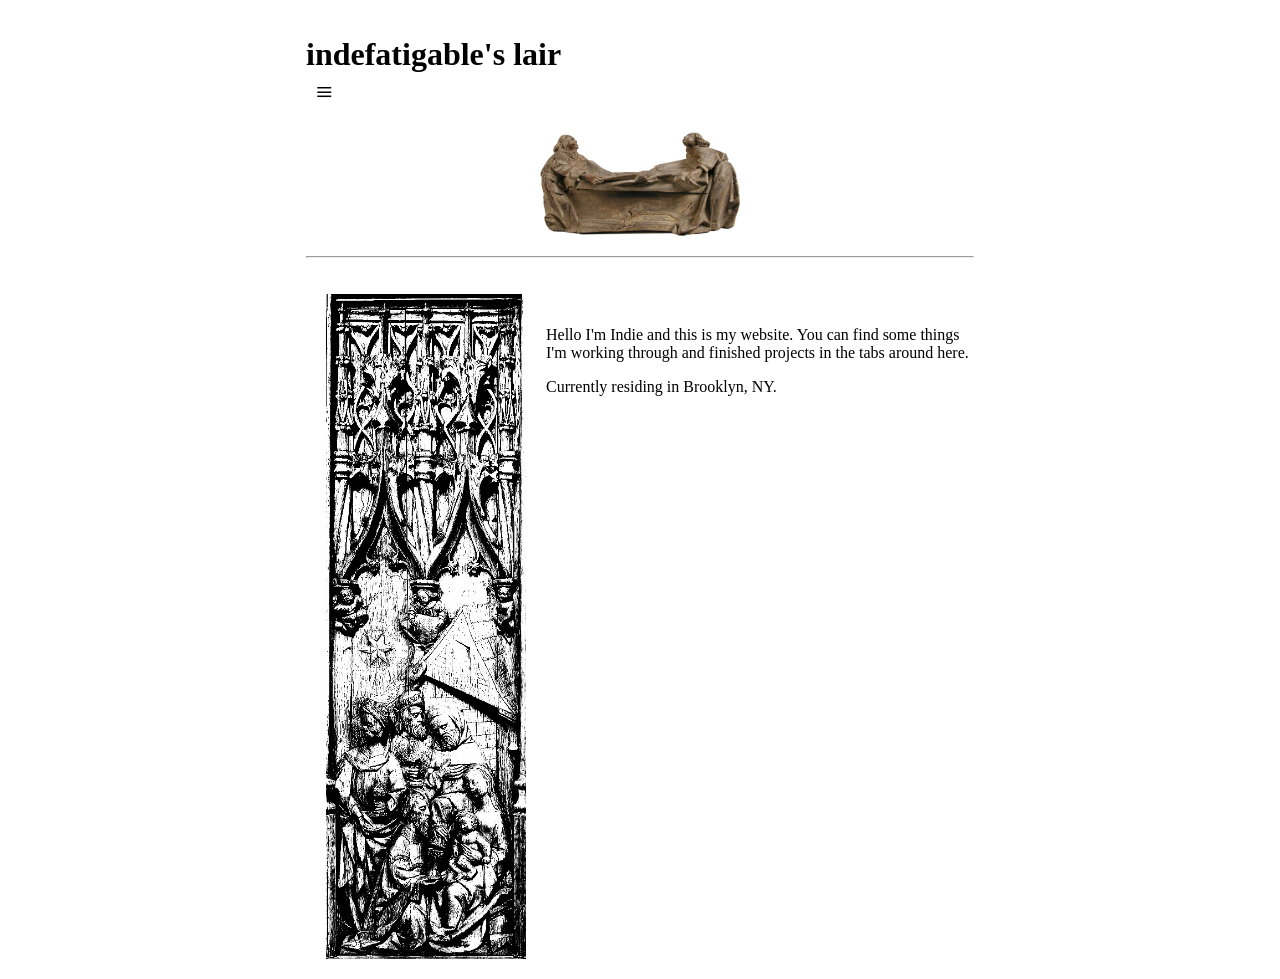
<file: index.html>
<!DOCTYPE html>
<html lang="en">

<head>
    <meta charset="UTF-8">
    <meta name="viewport" content="width=device-width, initial-scale=1.0">
    <title>Document</title>
    <link rel="stylesheet" href="css/indexstyle.css">
    <script src="https://code.jquery.com/jquery-3.7.1.min.js" crossorigin="anonymous"></script>
    <script src="js/index-interaction.js"></script>
</head>

<body>
    <div class="header">
        <h1>indefatigable's lair</h1>
    </div>


    <div class="main-navigation">
        <span class="hamburger-icon"></span>
        <nav>
            <a href=index.html>Home</a>
            <a href=shows.html>Shows</a>
            <a href=dump.html>Dump</a>
            <a href=portfolio.html>Incomplete Portfolio</a>
            <a href=connect.html>Connect</a>
        </nav>
    </div>

    <div>
        <p>
            <img class="center" src="images/twoangels.jpg" />
        </p>
    </div>
    <hr>

    <div>
          <p>
            <img class="left" src="images/magi.jpg" />
        </p>

        <br>
        <br>
        <p>
            Hello I'm Indie and this is my website. You can find some things I'm working through and finished projects
            in the
            tabs around here.
        </p>

    </div>

    <div>
        <p>
            Currently residing in Brooklyn, NY.
        </p>
    </div>

</body>

</html>
</file>
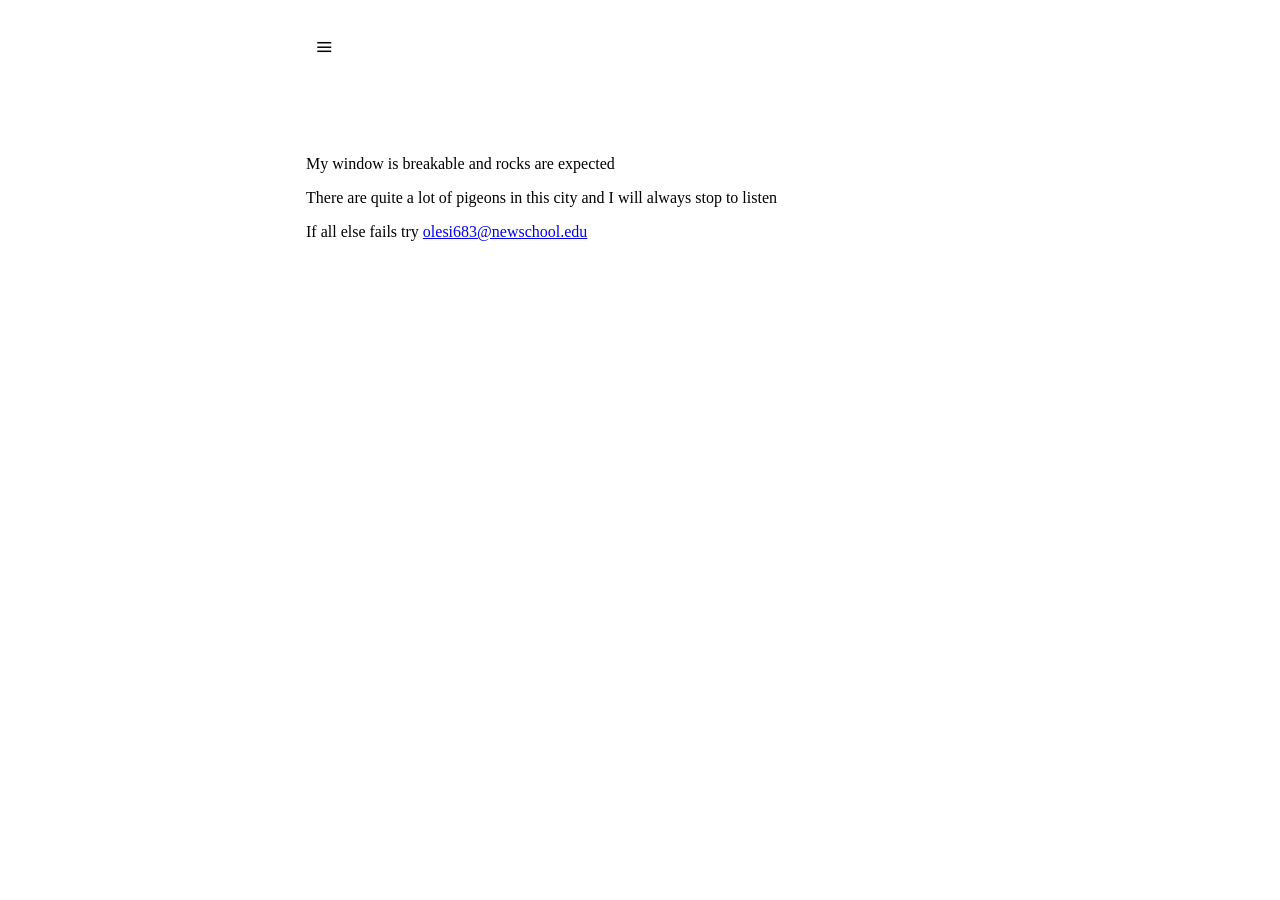
<file: connect.html>
<!DOCTYPE html>
<html lang="en">

<head>
    <meta charset="UTF-8">
    <meta name="viewport" content="width=device-width, initial-scale=1.0">
    <title>Document</title>
    <link rel="stylesheet" href="css/indexstyle.css">
    <script src="https://code.jquery.com/jquery-3.7.1.min.js" crossorigin="anonymous"></script>
    <script src="js/index-interaction.js"></script>

</head>

<body>

    <div class="main-navigation">
        <span class="hamburger-icon"></span>
        <nav>
            <a href=index.html>Home</a>
            <a href=shows.html>Shows</a>
            <a href=dump.html>Dump</a>
            <a href=portfolio.html>Incomplete Portfolio</a>
            <a href=connect.html>Connect</a>
        </nav>
    </div>

    <br>
    </br>
    <br>
    </br>
    
    <div>
        <p>
            My window is breakable and rocks are expected
        </p>

        <p>
            There are quite a lot of pigeons in this city and I will always stop to listen
        </p>

        <p>
            If all else fails try <a href="mailto:demo@example.com?Subject=My%20Query">olesi683@newschool.edu</a>
        </p>
    </div>
</body>

</html>
</file>
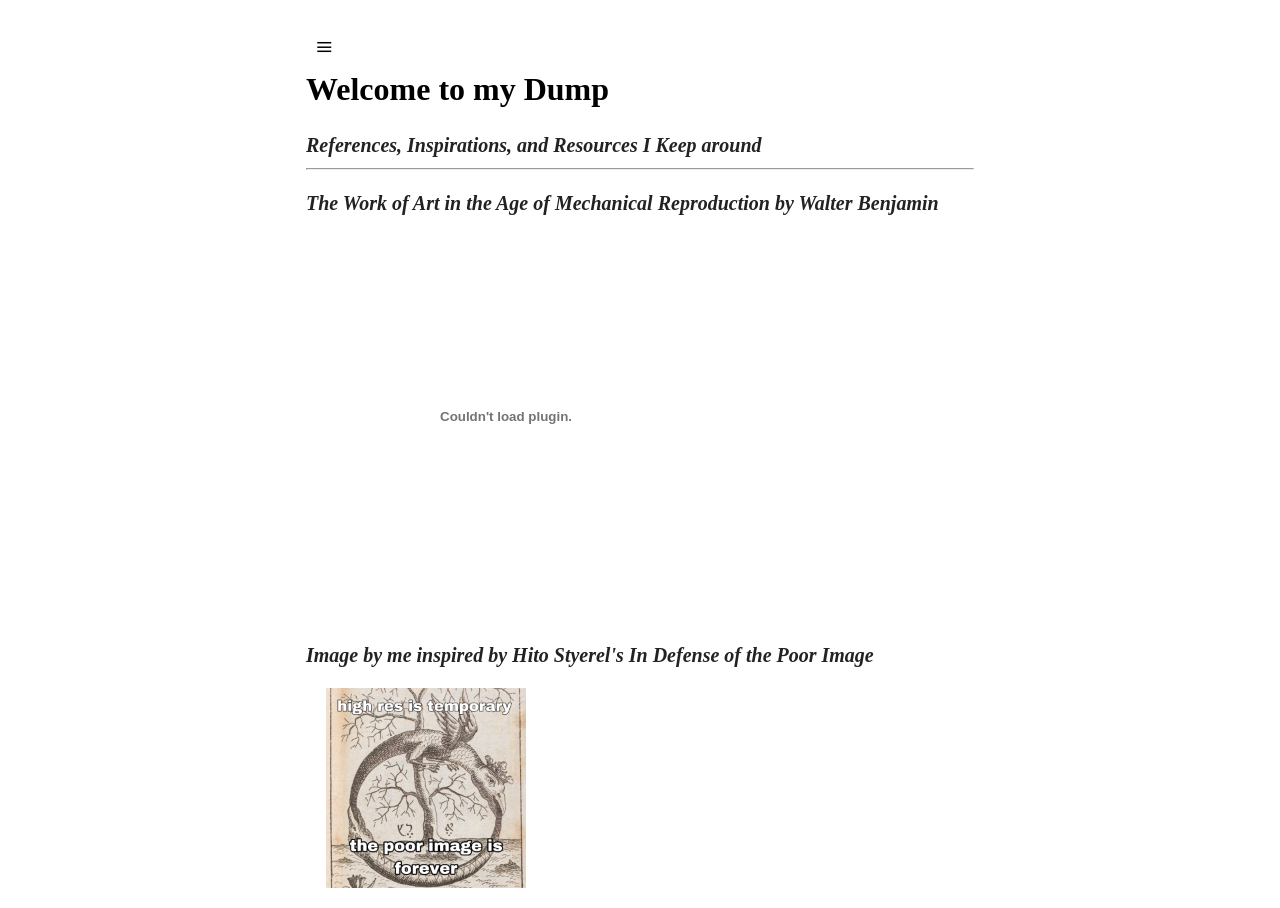
<file: dump.html>
<!DOCTYPE html>
<html lang="en">

<head>
    <meta charset="UTF-8">
    <meta name="viewport" content="width=device-width, initial-scale=1.0">
    <title>Document</title>
    <link rel="stylesheet" href="css/indexstyle.css">
    <script src="https://code.jquery.com/jquery-3.7.1.min.js" crossorigin="anonymous"></script>
    <script src="js/index-interaction.js"></script>

</head>


<body>
    <div class="main-navigation">
        <span class="hamburger-icon"></span>
        <nav>
            <a href=index.html>Home</a>
            <a href=shows.html>Shows</a>
            <a href=dump.html>Dump</a>
            <a href=portfolio.html>Incomplete Portfolio</a>
            <a href=connect.html>Connect</a>
        </nav>
    </div>


    <h1>Welcome to my Dump</h1>
    <h2>References, Inspirations, and Resources I Keep around
        <hr>

        <div>
            <p>
                The Work of Art in the Age of Mechanical Reproduction by Walter Benjamin
                <br> 
                <object 
                    class="pdf"
                    data="file:///Users/indie/Desktop/interestsinspirations/Benjamin_Walter_Mechanical%20Reproduction_Video%20Culture_Text.pdf" 
                    position: center;
                    width="400"
                    height="400">
                </object>
            </p>
        </div>



        <div>
            <p>
                Image by me inspired by Hito Styerel's In Defense of the Poor Image
                <img class="left" src="images/poorimage.jpg" />
            </p>
        </div>
</body>

</html>
</file>
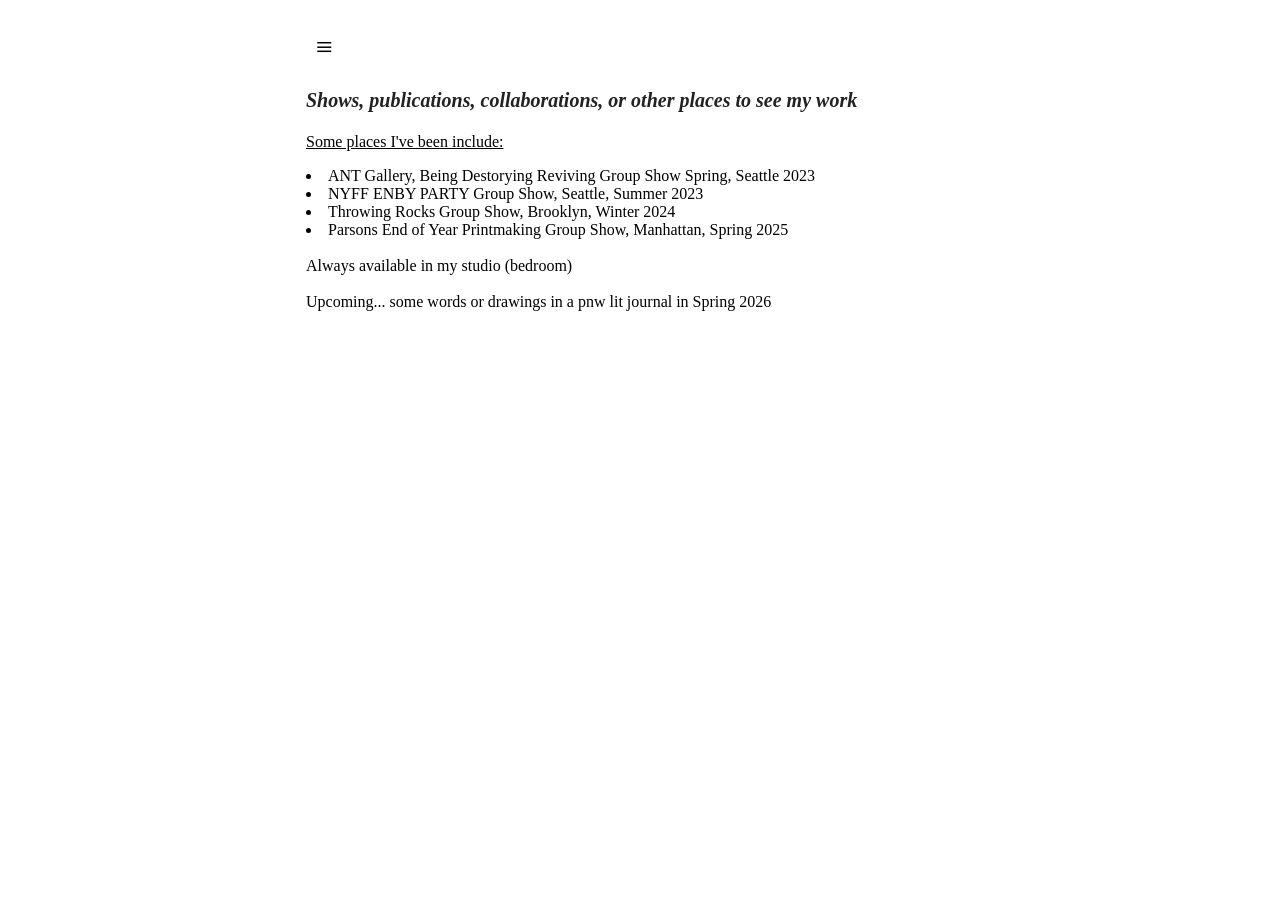
<file: shows.html>
<!DOCTYPE html>
<html lang="en">

<head>
    <meta charset="UTF-8">
    <meta name="viewport" content="width=device-width, initial-scale=1.0">
    <title>Document</title>
    <link rel="stylesheet" href="css/indexstyle.css">
    <script src="https://code.jquery.com/jquery-3.7.1.min.js" crossorigin="anonymous"></script>
    <script src="js/index-interaction.js"></script>

</head>

<body>
    <div class="main-navigation">
        <span class="hamburger-icon"></span>
        <nav>
            <a href=index.html>Home</a>
            <a href=shows.html>Shows</a>
            <a href=dump.html>Dump</a>
            <a href=portfolio.html>Incomplete Portfolio</a>
            <a href=connect.html>Connect</a>
        </nav>
    </div>


    <div>
        <h2>
            Shows, publications, collaborations, or other places to see my work
        <h2>
    </div>

    <div>
        <p>
            <u>Some places I've been include:</u>
            <br>
            <li> ANT Gallery, Being Destorying Reviving Group Show Spring, Seattle 2023</li>
            <li>NYFF ENBY PARTY Group Show, Seattle, Summer 2023</li>
            <li>Throwing Rocks Group Show, Brooklyn, Winter 2024</li>
            <li>Parsons End of Year Printmaking Group Show, Manhattan, Spring 2025</li>
            
            <br>
            Always available in my studio (bedroom)
            <br>
            <br>
            Upcoming...
            some words or drawings in a pnw lit journal in Spring 2026
        </p>
    </div>
</body>

</html>
</file>
<file: css/indexstyle.css>
/* Main navigation styles */
.main-navigation {
    position: relative;
    top: 0;
    width: 800px;
    height: 35px;
    background-color: #ffff;
    z-index: 10;   
}

.main-navigation.a{
    display: inline-table;
    color: #dac8e7da;
    font-family: sans-serif;
    text-decoration: none;
    text-transform: uppercase;
    margin: 8px 0 8px 0;
}

.main-navigation nav {
    background-color: #e2ddef6b;
    width: 100px;
    margin-top: 5px;
    padding: 6px 10px;
    display: block;
    display: flex;
    display: none;
    flex-direction: column;
    gap: 0.5rem;
}

.main-navigation nav a:hover,
.main-navigation nav a:focus { color: #3ea2c4; }
.main-navigation nav a:active { color: #0b4177; }
.main-navigation nav a.active { color: #d6336c; font-weight: 600; }

.hamburger-icon {
    display: block;
    font-size: 30px;
    line-height: 30px;
    margin: 0 0 0 10px;
}

.main-navigation nav a {
    display: block;
    padding: 0.2rem 0;
    text-decoration: none;
    color: inherit;
}
.main-navigation nav a:last-child { margin-bottom: 0; }

.hamburger-icon:before {
    content: "\2261";
}

/* flexible screen */
@media (max-width: 520px) {
    .main-navigation nav {
        gap: 0.5rem;
        flex-wrap: wrap;
    }
}

/* text / layout */
header {
    width: 100%;
    padding: 0.5rem 0;
    margin: 0 0 0 0;
}

h1 {
    margin: 0; /* remove default h1 margin so nav sits directly underneath */
    padding: 0.25rem 0;
}

h2 {
    font-size: 1.25rem;
    font-style: italic;
    line-height: 1.3;
    margin: 1.25rem 0 0.5rem;
    color: #222;
    font-weight: 550;
}

*, *::before, *::after {
    box-sizing: border-box;
}

body {
    max-width: 700px;
    margin: 2rem auto; 
    padding: 0 1rem; 
    background: #fff;
}

img {
    width: 200px;
    border: none; 
    margin: 20px;
}

img.left{
    float: left;
}

img.right{
    float: right;
}

img.center{
    display: block;
    margin-left: auto;
    margin-right: auto;
}

ul {
    text-decoration: none;
    list-style-type: none;
    padding: 0;
}
</file>
